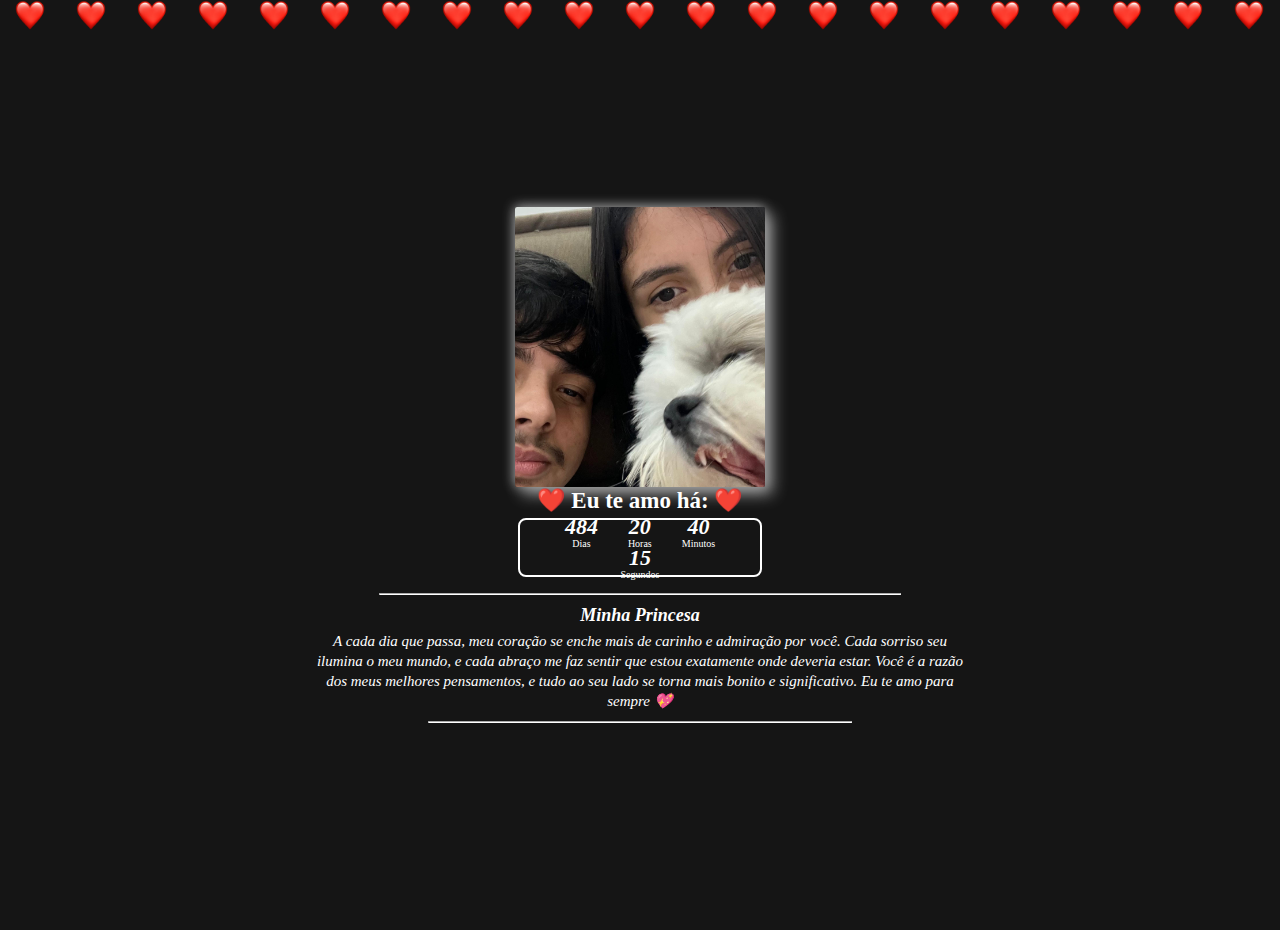
<file: index.html>
<!DOCTYPE html>
<html lang="pt-br">
<head>
    <meta charset="UTF-8">
    <meta name="viewport" content="width=device-width, initial-scale=1.0">
    <link rel="stylesheet" href="/css/index.css">
    <script src="/js/script.js" defer></script>
    <title>Dia dos Namorados</title>
</head>
<body>

    <!--Chuva-->
    <main class="rains_container">
        <div class="rain"></div>
        <div class="rain"></div>
        <div class="rain"></div>
        <div class="rain"></div>
        <div class="rain"></div>
        <div class="rain"></div>
        <div class="rain"></div>
        <div class="rain"></div>
        <div class="rain"></div>
        <div class="rain"></div>
        <div class="rain"></div>
        <div class="rain"></div>
        <div class="rain"></div>
        <div class="rain"></div>
        <div class="rain"></div>
        <div class="rain"></div>
        <div class="rain"></div>
        <div class="rain"></div>
        <div class="rain"></div>
        <div class="rain"></div>
        <div class="rain"></div>
    </main>

    <!--Todo o Card-->
    <div class="container">
        <div class="card_body">
            <!--Carrosel-->
            <div class="carrosel">
                <div class="container_carrosel" id="img">
                    <img src="/fotos/imagem1.jpeg" alt="">
                    <img src="/fotos/imagem2.jpeg" alt="">
                    <img src="/fotos/imagem3.jpeg" alt="">
                    <img src="/fotos/imagem4.jpeg" alt="">
                    <img src="/fotos/imagem5.jpeg" alt="">
                    <img src="/fotos/imagem6.jpeg" alt="">
                    <img src="/fotos/imagem7.jpeg" alt="">
                </div>
            </div>
            <div class="card_info">
                <h1>❤️ Eu te amo há: ❤️</h1>
                <!-- Countdown Dias-->
                <div class="container_countdown">
                    <div class="countdown">
                        <p class="text" id="days">60</p>
                        <span>Dias</span>
                    </div>
                    <div class="countdown">
                        <p class="text" id="hours">4</p>
                        <span>Horas</span>
                    </div>
                    <div class="countdown">
                        <p class="text" id="minutes">28</p>
                        <span>Minutos</span>
                    </div>
                    <div class="countdown">
                        <p class="text" id="seconds">45</p>
                        <span>Segundos</span>
                    </div>
                </div>
                <!--Informações do Card-->
                <hr class="h_1">
                <h2>Minha Princesa</h2>
                <a href="/page/hearthpage.html"><p>A cada dia que passa, meu coração se enche mais de carinho e admiração por você. 
                    Cada sorriso seu ilumina o meu mundo, e cada abraço me faz sentir que estou exatamente onde deveria estar. 
                    Você é a razão dos meus melhores pensamentos, e tudo ao seu lado se torna mais bonito e significativo. 
                    Eu te amo para sempre 💖
                </a></p>
                <hr class="h_2">
            </div>
        </div>
    </div>

    
</body>
</html>
</file>
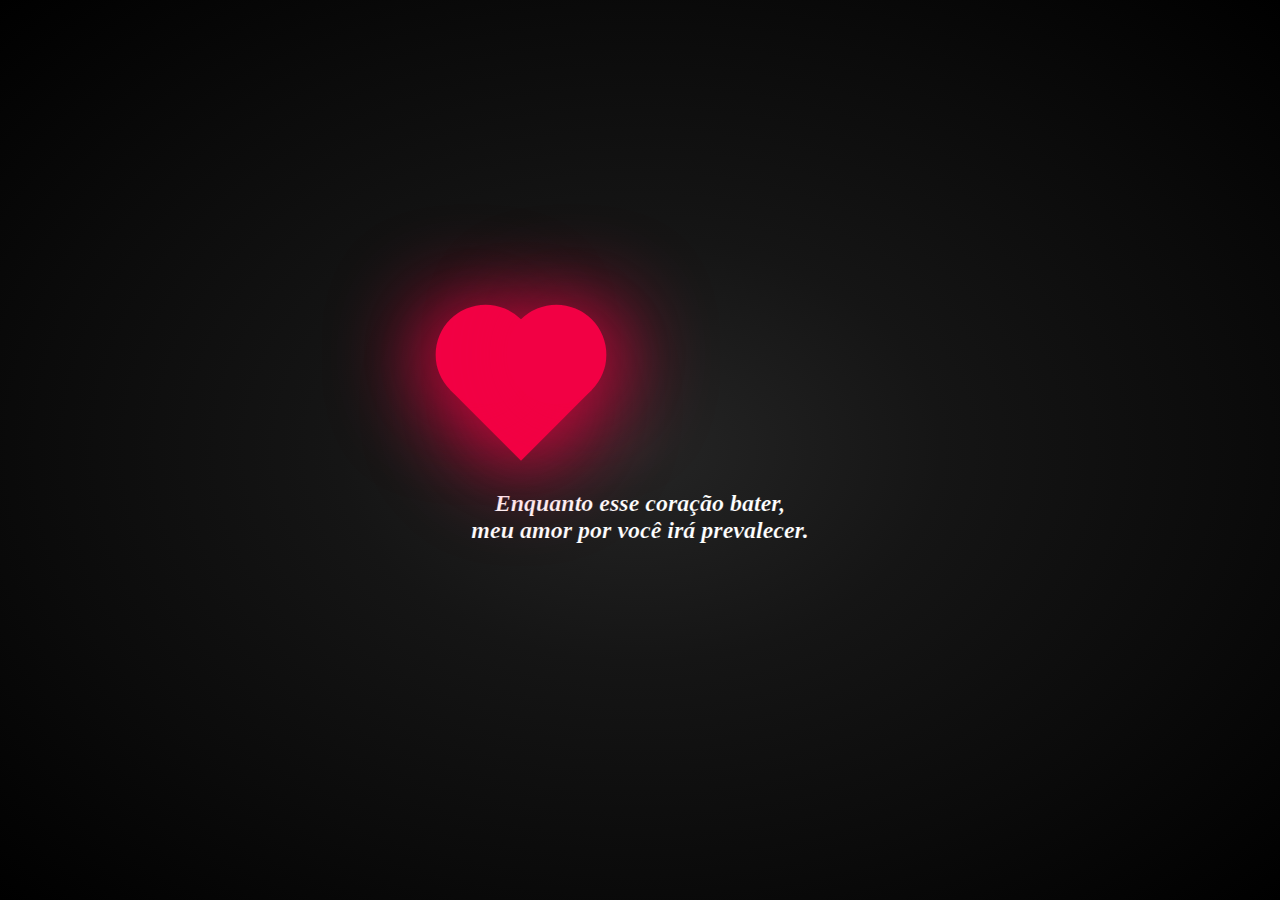
<file: page/hearthpage.html>
<!DOCTYPE html>
<html lang="pt-br">
<head>
    <meta charset="UTF-8">
    <meta name="viewport" content="width=device-width, initial-scale=1.0">
    <link rel="stylesheet" href="../css/hearthpage.css">
    <title>Dia dos Namorados - Index</title>
</head>
<body>
    <div class="container">
        <div class="container_polaroide">
        <div class="heart"></div>
        <h1><a href="/index.html">Enquanto esse coração bater, <br>meu amor por você irá prevalecer.</a></h1>
        </div>
    </div>
</body>
</html>
</file>
<file: css/index.css>
@import url('https://fonts.googleapis.com/css2?family=Birthstone&family=Great+Vibes&family=Imperial+Script&display=swap');

* {
    margin: 0;
    padding: 0;
    color: white;
}

body {
    background-color: #151515;
    overflow: hidden;
    z-index: 1;
}

main {
    width: 100vw;
    height: 100vh;
}

.rains_container {
    width: 100%;
    height: 100%;
    display: flex;
    justify-content: space-around;
    

    .rain {
        width: 30px;
        height: 30px;
        animation-name: rainAnim;
        animation-duration: 1.5s;
        animation-delay: var(--rain-delay);
        animation-iteration-count: infinite;
        animation-timing-function: linear;
        background-image: url(/fotos/coracao.webp);
        background-size: 30px;
        z-index: 1;
    }
}

@keyframes rainAnim {
    0% {
        transform: translateY(-100%)
    }

    100% {
        transform: translateY(100vh);
    }
}

.container {
    display: flex;
    justify-content: center;
    align-items: center;
    height: 100vh;
}

.card_body {
    height: 100%;
    width: 750px;
    display: flex;
    flex-direction: column;
    justify-content: center;
    align-items: center;
}

.polaroide {
    width: 250px;
    height: 350px;
    background-color: white;
    display: flex;
    flex-direction: column;
    padding: 12px;
    align-items: center;
    margin-bottom: 12px;

    p {
        color: black;
        margin: auto;
        text-align: center;
        font-family: "Great Vibes", cursive;
        font-size: 26px; 
        text-shadow:4px 8px 5px #9d9d9d;      
        -webkit-text-stroke: 0.3px #000000; 
    }
}

.carrosel {
    overflow: hidden;
    width: 250px;
    height: 280px;  
    display: inline-flex;
    box-shadow: 7px 7px 16px #9d9d9d, -1px -1px 12px #9d9d9d;
    border-radius: 2px;
}

.container_carrosel {
    display: flex;
    transition: transform 0.9s ease-in-out;
    transform: translateX(0);
    
    img {
        object-fit: cover;
        width:250px;
        height:280px;
    }
}

.card_info {
    justify-items: center;
    text-align: center;
    margin: 0 50px 0 50px;

    h1 {
        font-size: 23px;
        margin-bottom: 4px; 
    }

    .container_countdown {
        border: 2px solid white;
        border-radius: 8px;
        align-items: center;
        display: flex;
        flex-wrap: wrap;
        justify-content: center;
        width: 240px;
        height: 55px;
        margin-bottom: 16px;

        .countdown {
            text-align: center;
            margin: 0 15px 0 15px;

            .text {
                font-weight: bold;
                font-size: 22px;
                line-height: 0.6;
        }

        span {
            font-size: 10px;
        }
    }
}

    .h_1 {
        border-color: white;
        width: 80%;
        margin: 15px 0 10px 0;
        border-radius: 5px;
    }

    h2 {
        font-size: 18px;
        margin-bottom: 5px;
        font-style: oblique;
    }

    p {
        font-size: 15px;
        line-height: 20px;
        font-style: oblique;
    }

    a:link {
        text-decoration: none;
    }

    .h_2 {
        border-color: rgb(255, 255, 255);
        width: 65%;
        margin: 10px 0 30px 0;
        border-radius: 5px;
    }
}












/* Responsividade*/
@media screen and (max-width:600px) {
   * {
    margin: 0;
    padding: 0;
    color: white;
}

body {
    background-color: #151515;
    overflow: visible;
}

main {
    width: 100vw;
    height: 100vh;
}

.rains_container {
    width: 100%;
    height: 100%;
    display: flex;
    justify-content: space-around;
    

    .rain {
        width: 18px;
        height: 18px;
        animation-name: rainAnim;
        animation-duration: 3s;
        animation-delay: var(--rain-delay);
        animation-iteration-count: infinite;
        animation-timing-function: linear;
        background-image: url(/fotos/coracao.webp);
        background-size: 18px;
        z-index: 1;
    }
}

@keyframes rainAnim {
    0% {
        transform: translateY(-100%)
    }

    100% {
        transform: translateY(100vh);
    }
}

.container {
    display: flex;
    justify-content: center;
    align-items: center;
    height: 100vh;
    margin:auto;
}

.card_body {
    height: 100%;
    width: 750px;
    display: flex;
    flex-direction: column;
    justify-content: center;
    align-items: center;
}

.polaroide {
    width: 250px;
    height: 340px;
    background-color: white;
    display: flex;
    flex-direction: column;
    padding: 12px;
    align-items: center;
    margin-bottom: 12px;

    p {
        color: black;
        margin: auto;
        text-align: center;
        font-family: "Great Vibes", cursive;
        font-size: 24px; 
        text-shadow:4px 5px 4px #cbcbcb;      
        -webkit-text-stroke: 0.3px #000000; 
    }
}

.carrosel {
    overflow: hidden;
    width: 250px;
    height: 280px;  
    display: inline-flex;
    box-shadow: 7px 7px 16px #aaaaaa, -1px -1px 12px #aaaaaa;
}

.container_carrosel {
    display: flex;
    transition: transform 0.9s ease-in-out;
    transform: translateX(0);
    
    img {
        object-fit: cover;
        width:250px;
        height:280px;
    }
}

.card_info {
    justify-items: center;
    text-align: center;
    margin: 0 15px 0 15px;

    h1 {
        font-size: 23px;
        margin-bottom: 4px; 
    }

    .container_countdown {
        border: 2px solid white;
        border-radius: 8px;
        align-items: center;
        display: flex;
        flex-wrap: wrap;
        justify-content: center;
        width: 190px;
        height: 50px;
        margin-bottom: 16px;
        margin-left: auto;
        margin-right: auto;

        .countdown {
            text-align: center;
            margin: 0 7px 0 7px;

            .text {
                font-weight: bold;
                font-size: 22px;
                line-height: 0.6;
        }

        span {
            font-size: 10px;
        }
    }
}

    .h_1 {
        border-color: white;
        width: 90%;
        margin: 15px 0 10px 0;
        margin-left: auto;
        margin-right: auto;
        border-radius: 5px;
    }

    h2 {
        font-size: 18px;
        margin-bottom: 5px;
        font-style: oblique;
    }

    p {
        font-size: 15px;
        line-height: 20px;
        font-style: oblique;
    }

    a:link {
        text-decoration: none;
    }

    .h_2 {
        border-color: rgb(255, 255, 255);
        width: 65%;
        margin: 15px auto 30px auto;
        border-radius: 5px;
    }
}
}
</file>
<file: css/hearthpage.css>
body {
    margin: 0;
    padding: 0;
    background-image: radial-gradient(#252525,#151515, #0b0b0b, #000000 );
    color: white;
}

.container {
    display: flex;
    flex-direction: column;
    justify-content: center;
    align-items: center;
    height: 100vh;
}

.heart {
    height: 100px;
    width: 100px;
    background: #f20044;
    position: relative;
    transform: rotate(-45deg);
    box-shadow: -10px 10px 90px #f20044;
    animation: heart 0.7s linear infinite;
    margin-bottom: 50px;
}

h1 {
    text-align: center;
    font-size: 24px;
}

@keyframes heart{
    0% {
        transform: rotate(-45deg) scale(1.3);
    }

    50% {
        transform: rotate(-45deg) scale(1.07);
    }

    100% {
        transform: rotate(-45deg) scale(0.9);
    }

    
}

.heart:before {
    content: '';
    position: absolute;
    height: 100px;
    width: 100px;
    background: #f20044;
    top: -50%;
    border-radius: 50px;
    box-shadow: -10px -10px 90px #f20044;
    
}

.heart:after {
    content: '';
    position: absolute;
    height: 100px;
    width: 100px;
    background: #f20044;    
    right: -50%;
    border-radius: 50px;
    box-shadow: 10px 10px 90px #f20044;
}

a {
    text-decoration: none;
    font-style: italic;
    -webkit-text-stroke: 0.2px rgb(0, 0, 0);
    color: white;
}
</file>
